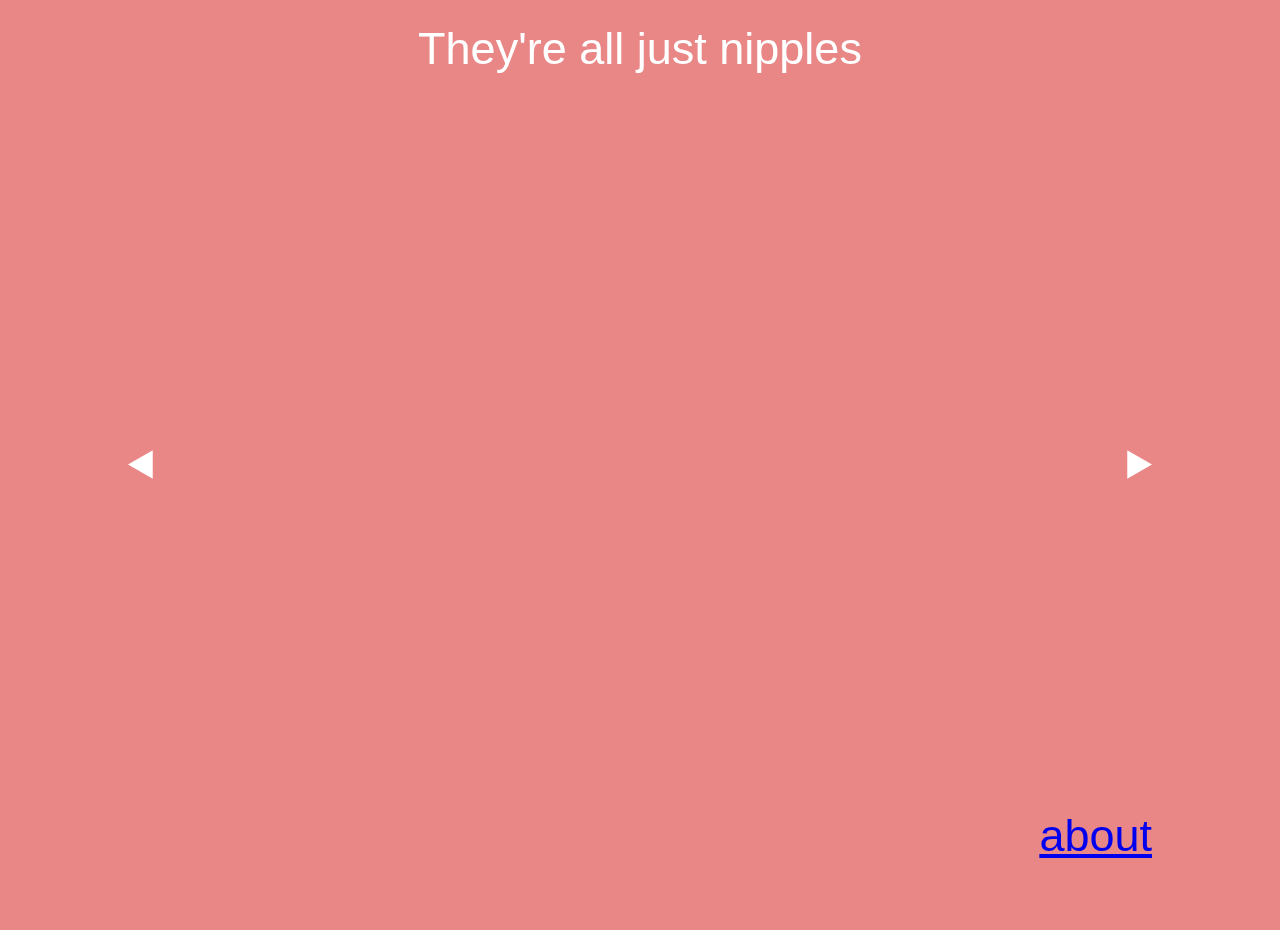
<file: index.html>
<!DOCTYPE html>
<html lang="en">
<head>
    <meta charset="UTF-8">
    <meta http-equiv="X-UA-Compatible" content="IE=edge">
    <meta name="viewport" content="width=device-width, initial-scale=1.0">

    <script src="js/airtable.browser.js" defer></script>
    <script src="js/script.js" defer></script>

    <link rel="stylesheet" href="css/normalize.css">
    <link rel="stylesheet" href="css/style.css">

    <title>They're all just nipple</title>
</head>
<body>

    <div id="maintext">
        They're  all just  nipples
    </div>

    <div id="backbutton">
        back
    </div>

    <div class="container">
        <div id="nipplelist">
        </div>

    </div>



    <div id="leftslide">
        <svg width="25" height="29" viewBox="0 0 25 29" fill="none" xmlns="http://www.w3.org/2000/svg">
            <path d="M1.96761e-07 14.5L24.75 0.210581L24.75 28.7894L1.96761e-07 14.5Z" fill="white"/>
            </svg>
            
    </div>
    <div id="rightslide">
        <svg width="25" height="29" viewBox="0 0 25 29" fill="none" xmlns="http://www.w3.org/2000/svg">
            <path d="M25 14.5L0.249999 28.7894L0.25 0.21058L25 14.5Z" fill="white"/>
            </svg>
            
    </div>

    <div id="about">
        <a href ="about.html">about</a>
    </div>


</body>
</html>
</file>
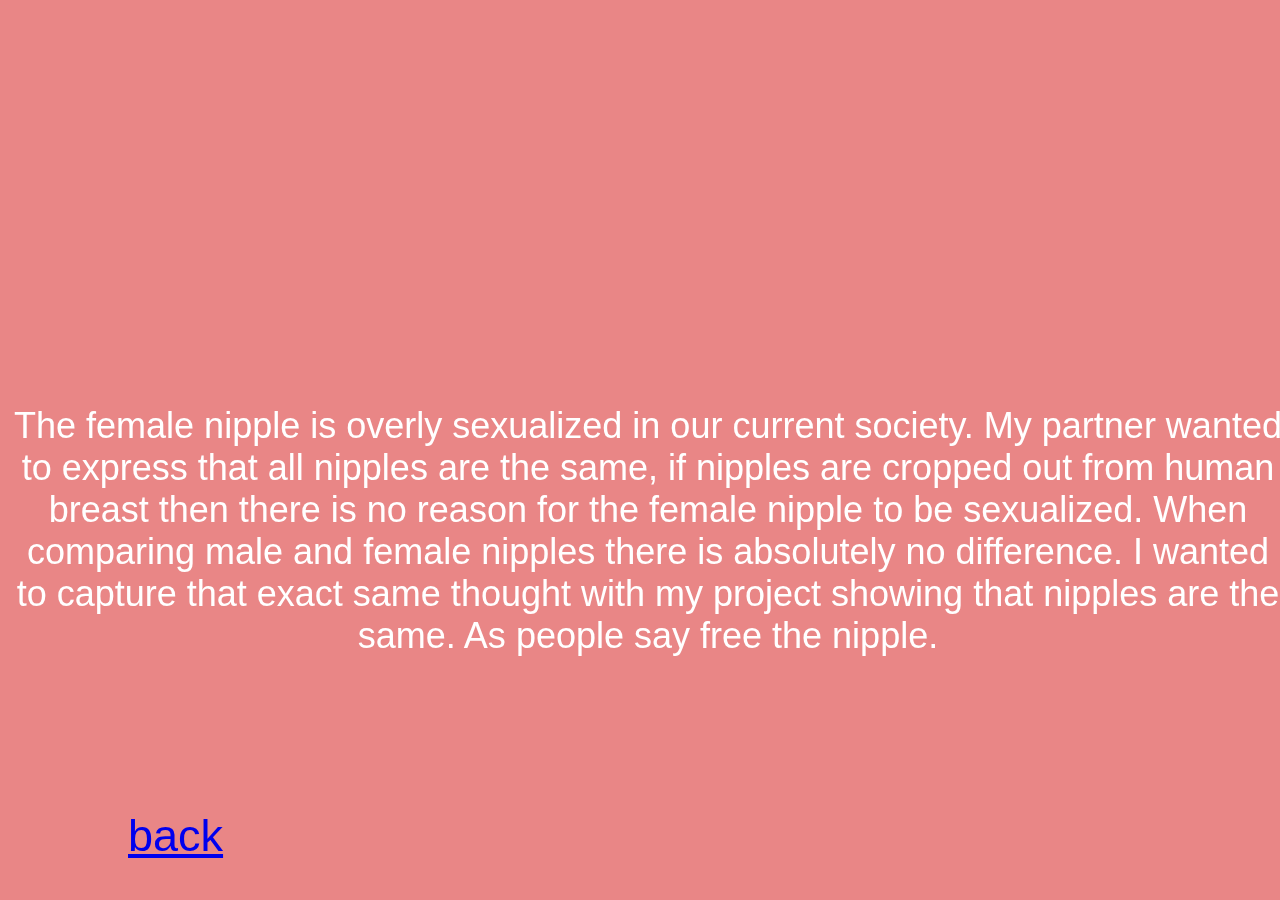
<file: about.html>
<!DOCTYPE html>
<html lang="en">
<head>
    <meta charset="UTF-8">
    <meta http-equiv="X-UA-Compatible" content="IE=edge">
    <meta name="viewport" content="width=device-width, initial-scale=1.0">
    <link rel="stylesheet" href="about.css">
    <title>About</title>
</head>
<body>
    <div class="title">The female nipple is overly sexualized in our current society. My partner wanted to express that all nipples are the same, if nipples are cropped out from human breast then there is no reason for the female nipple to be sexualized. When comparing male and female nipples there is absolutely no difference. I wanted to capture that exact same thought with my project showing that nipples are the same. As people say free the nipple.</div>

    <br><br><br>
    
   

    <div id="back">
        <a href="index.html">back</a>
    </div>


</body>
</html>
</file>
<file: css/style.css>
body{

    background-color: #E98686;
}

#maintext{
    font-family: 'Franklin Gothic Medium', 'Arial Narrow', Arial, sans-serif;
    position: fixed;
    top: 45%;
    font-size: 10vh;
    text-align: center;
    width: 100%;
    z-index: 0;
    color: white;

}

.container{
    width: 100%;
    height: 100vh;
    text-align: center;
    display: flex;
    justify-content: center;
    align-items: center;
}

#leftslide{
    position: fixed;
    left: 10%;
    top:50%;
    z-index: 1;
}

#rightslide{
    position: fixed;
    right: 10%;
    top:50%;
    z-index: 1;
}
#nipplelist {
    display: flex;
    flex-flow: row wrap;
    justify-content: center;
    align-items: center;
    width: 80vw;
    height: 55vw;
}

#backbutton{
    display: none;
    font-family: 'Franklin Gothic Medium', 'Arial Narrow', Arial, sans-serif;
    position: fixed;
    z-index: 2;
    top: 90vh;
    left: 10vw;
    text-align: center;
    font-size: 5vh;
    color: white
}


@media (max-width : 1366px){
    #nipplelist {
        display: flex;
        flex-flow: column wrap;
        justify-content: center;
        align-items: center;
        width: 55vw;
        height: 75vw;
    }

    #maintext{
        font-family: 'Franklin Gothic Medium', 'Arial Narrow', Arial, sans-serif;
        position: fixed;
        top: 2.5vh;
        font-size: 5vh;
        z-index: 1;
        color: white;
    
    }
       
}

#about{
    font-size: 5vh;
    font-family: 'Franklin Gothic Medium', 'Arial Narrow', Arial, sans-serif;
    position: fixed;
    z-index: 2;
    right: 10%;
    top: 90%;

a:link {
    color: none
  }
  a:visited {
    color: none
  }
  

}
</file>
<file: about.css>
body{
    background: #E98686;
}
.title{
    text-align: center;
    font-family: 'Franklin Gothic Medium', 'Arial Narrow', Arial, sans-serif;
    color:white;
    position: fixed;
    top: 45%;
    font-size: 4vh;
    width: 100%;
}

#back{

    font-family: 'Franklin Gothic Medium', 'Arial Narrow', Arial, sans-serif;
    position: fixed;
    top: 90vh;
    left: 10vw;
    text-align: center;
    font-size: 5vh;
    color: white
}
</file>
